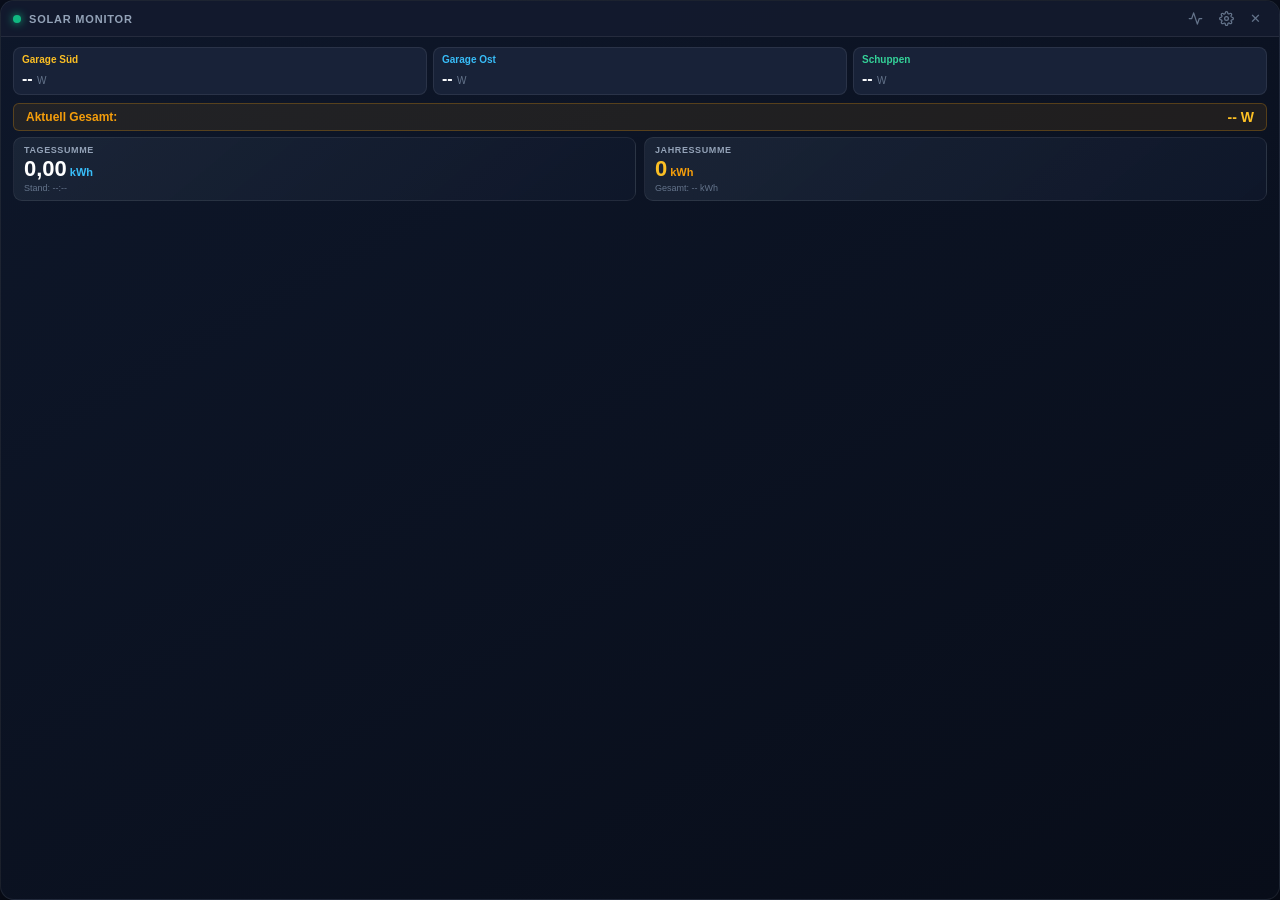
<file: ui/index.html>
<!DOCTYPE html>
<html lang="de">
<head>
  <meta charset="UTF-8">
  <meta name="viewport" content="width=device-width, initial-scale=1.0">
  <title>Solar Monitor</title>
  <link rel="stylesheet" href="style.css">
  <script src="chart.umd.min.js"></script>
</head>
<body>
  <div class="widget-container" id="widgetContainer">
    <!-- Header (Draggable) -->
    <header class="widget-header" id="widgetHeader">
      <div class="brand">
        <span class="status-dot online" id="statusDot" title="Fritz!Box verbunden"></span>
        <span class="brand-title">SOLAR MONITOR</span>
      </div>
      <div class="actions">
        <button id="btnToggleGraph" class="icon-btn" title="Live-Graph ein-/ausklappen">
          <svg width="15" height="15" viewBox="0 0 24 24" fill="none" stroke="currentColor" stroke-width="2" stroke-linecap="round" stroke-linejoin="round">
            <polyline points="22 12 18 12 15 21 9 3 6 12 2 12"></polyline>
          </svg>
        </button>
        <button id="btnSettings" class="icon-btn" title="Einstellungen">
          <svg width="15" height="15" viewBox="0 0 24 24" fill="none" stroke="currentColor" stroke-width="2" stroke-linecap="round" stroke-linejoin="round">
            <circle cx="12" cy="12" r="3"></circle>
            <path d="M19.4 15a1.65 1.65 0 0 0 .33 1.82l.06.06a2 2 0 0 1 0 2.83 2 2 0 0 1-2.83 0l-.06-.06a1.65 1.65 0 0 0-1.82-.33 1.65 1.65 0 0 0-1 1.51V21a2 2 0 0 1-2 2 2 2 0 0 1-2-2v-.09A1.65 1.65 0 0 0 9 19.4a1.65 1.65 0 0 0-1.82.33l-.06.06a2 2 0 0 1-2.83 0 2 2 0 0 1 0-2.83l.06-.06a1.65 1.65 0 0 0 .33-1.82 1.65 1.65 0 0 0-1.51-1H3a2 2 0 0 1-2-2 2 2 0 0 1 2-2h.09A1.65 1.65 0 0 0 4.6 9a1.65 1.65 0 0 0-.33-1.82l-.06-.06a2 2 0 0 1 0-2.83 2 2 0 0 1 2.83 0l.06.06a1.65 1.65 0 0 0 1.82.33H9a1.65 1.65 0 0 0 1-1.51V3a2 2 0 0 1 2-2 2 2 0 0 1 2 2v.09a1.65 1.65 0 0 0 1 1.51 1.65 1.65 0 0 0 1.82-.33l.06-.06a2 2 0 0 1 2.83 0 2 2 0 0 1 0 2.83l-.06.06a1.65 1.65 0 0 0-.33 1.82V9a1.65 1.65 0 0 0 1.51 1H21a2 2 0 0 1 2 2 2 2 0 0 1-2 2h-.09a1.65 1.65 0 0 0-1.51 1z"></path>
          </svg>
        </button>
        <button id="btnClose" class="icon-btn close-btn" title="Beenden">✕</button>
      </div>
    </header>

    <!-- Main Content Area -->
    <main class="widget-content">
      <!-- 3 Instantaneous Values (Oben 3 Werte) -->
      <section class="sockets-grid">
        <div class="socket-card slot-1" id="cardSocket1">
          <div class="socket-label" id="nameSocket1">Garage Süd</div>
          <div class="socket-val"><span id="valSocket1">--</span> <small>W</small></div>
        </div>
        <div class="socket-card slot-2" id="cardSocket2">
          <div class="socket-label" id="nameSocket2">Garage Ost</div>
          <div class="socket-val"><span id="valSocket2">--</span> <small>W</small></div>
        </div>
        <div class="socket-card slot-3" id="cardSocket3">
          <div class="socket-label" id="nameSocket3">Schuppen</div>
          <div class="socket-val"><span id="valSocket3">--</span> <small>W</small></div>
        </div>
      </section>

      <!-- Total Current Power -->
      <section class="totals-section">
        <div class="total-current-badge">
          <span class="badge-label">Aktuell Gesamt:</span>
          <span class="badge-value" id="valTotalCurrent">-- W</span>
        </div>
        
        <!-- Sums Grid: Tagessumme & Jahressumme -->
        <div class="sums-grid" id="btnOpenGraphDaily" title="Klicken für Live-Graph">
          <div class="daily-sum-card">
            <div class="card-top-title">TAGESSUMME</div>
            <div class="daily-number">
              <span id="valDailyKwh">0,00</span>
              <span class="unit">kWh</span>
            </div>
            <div class="card-footer-sub" id="lblUpdated">Stand: --:--</div>
          </div>
          
          <div class="year-sum-card">
            <div class="card-top-title">JAHRESSUMME</div>
            <div class="year-number">
              <span id="valYearKwh">0</span>
              <span class="unit">kWh</span>
            </div>
            <div class="card-footer-sub" id="lblLifetime">Gesamt: -- kWh</div>
          </div>
        </div>
      </section>

      <!-- Expandable Live Graph Section -->
      <section class="graph-section" id="graphSection">
        <div class="graph-section-header">
          <div class="graph-tabs">
            <button id="tabLive" class="graph-tab active" type="button">LIVE</button>
            <button id="tabMonths" class="graph-tab" type="button">MONATE</button>
          </div>
          <span class="pill-peak" id="lblPeak">Spitze: -- W</span>
        </div>
        <div class="canvas-wrapper">
          <canvas id="solarChart"></canvas>
        </div>
      </section>
    </main>

    <!-- Settings Overlay (Zahnrad) -->
    <div class="settings-modal" id="settingsModal">
      <div class="settings-header">
        <span>Einstellungen</span>
        <button id="btnCloseSettings" class="icon-btn">✕</button>
      </div>
      <div class="settings-body">
        <div class="form-group">
          <label>Fritz!Box Adresse:</label>
          <input type="text" id="cfgHost" value="192.168.178.1" placeholder="192.168.178.1">
        </div>
        <div class="form-group">
          <label>Fritz!Box-Kennwort:</label>
          <input type="password" id="cfgPassword" placeholder="Kennwort eingeben">
        </div>
        <div class="form-group">
          <label>Aktualisierungs-Intervall:</label>
          <select id="cfgInterval">
            <option value="30">30 Sekunden</option>
            <option value="60" selected>1 Minute (Standard)</option>
            <option value="120">2 Minuten</option>
            <option value="300">5 Minuten</option>
          </select>
        </div>

        <div class="form-group">
          <label class="check-row" for="cfgAutostart">
            <input type="checkbox" id="cfgAutostart">
            <span>Bei PC-Start automatisch starten</span>
          </label>
        </div>
        
        <div class="form-group">
          <label>Steckdosen-Zuweisung:</label>
          <button id="btnDiscoverDevices" class="secondary-btn" type="button">Steckdosen suchen</button>
          <div id="deviceSelectionList" class="device-select-area">
            <small class="hint">Klicken zum Neuladen der Steckdosen von der Fritz!Box.</small>
          </div>
        </div>

        <div class="status-msg" id="settingsStatusMsg"></div>
      </div>
      <div class="settings-footer">
        <button id="btnSaveSettings" class="primary-btn">Speichern & Verbinden</button>
      </div>
    </div>
  </div>

  <script src="app.js"></script>
</body>
</html>
</file>
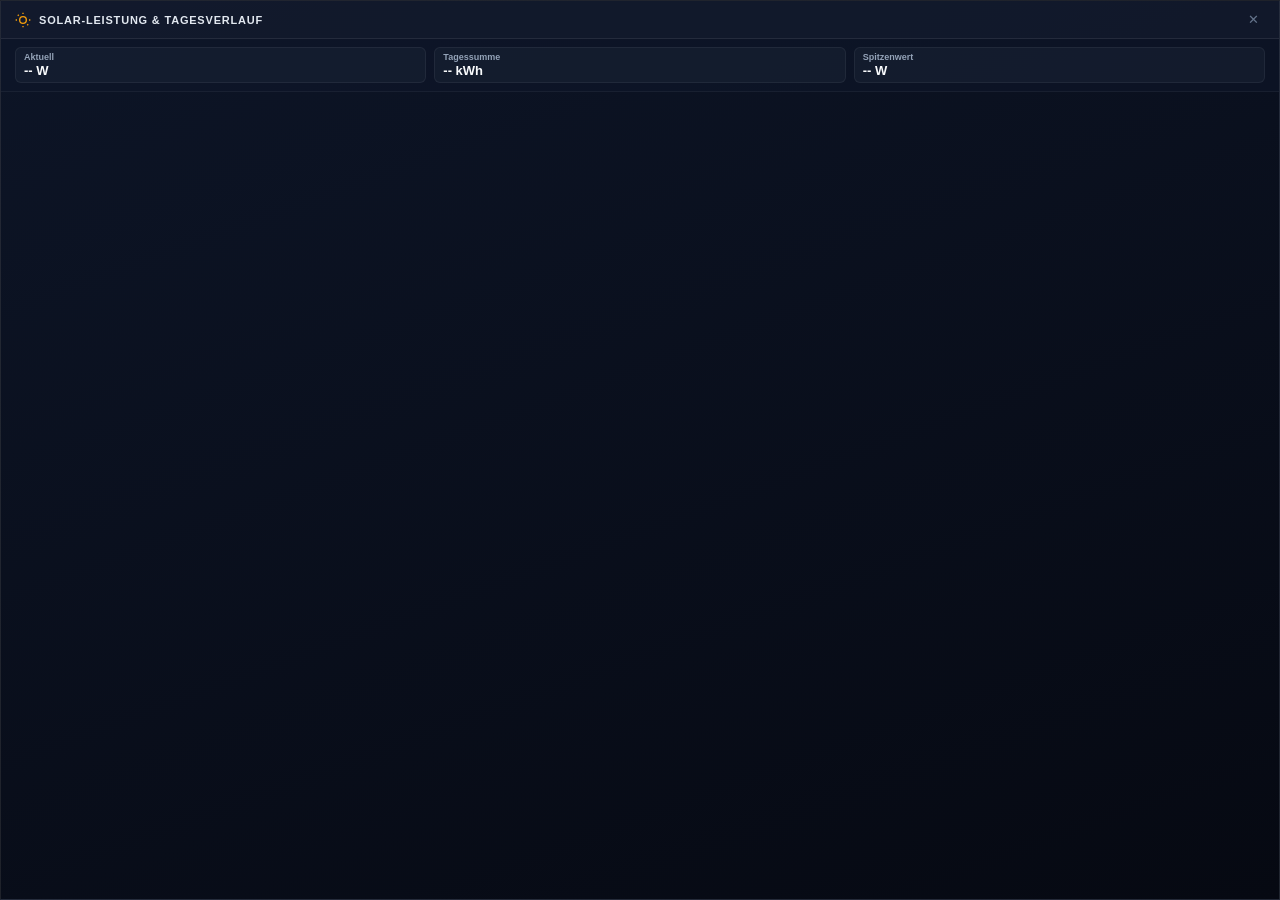
<file: ui/graph.html>
<!DOCTYPE html>
<html lang="de">
<head>
  <meta charset="UTF-8">
  <meta name="viewport" content="width=device-width, initial-scale=1.0">
  <title>Solar Ertrag - Live Graph</title>
  <link rel="stylesheet" href="style.css">
  <link rel="stylesheet" href="graph.css">
  <script src="chart.umd.min.js"></script>
</head>
<body class="graph-body">
  <div class="graph-window">
    <header class="graph-header">
      <div class="graph-brand">
        <svg width="16" height="16" viewBox="0 0 24 24" fill="none" stroke="#f59e0b" stroke-width="2">
          <circle cx="12" cy="12" r="5"></circle>
          <line x1="12" y1="1" x2="12" y2="3"></line>
          <line x1="12" y1="21" x2="12" y2="23"></line>
          <line x1="4.22" y1="4.22" x2="5.64" y2="5.64"></line>
          <line x1="18.36" y1="18.36" x2="19.78" y2="19.78"></line>
          <line x1="1" y1="12" x2="3" y2="12"></line>
          <line x1="21" y1="12" x2="23" y2="12"></line>
        </svg>
        <span>SOLAR-LEISTUNG & TAGESVERLAUF</span>
      </div>
      <button id="btnCloseGraph" class="icon-btn close-btn" title="Schließen">✕</button>
    </header>

    <div class="graph-stats-bar">
      <div class="stat-pill">
        <span class="pill-label">Aktuell</span>
        <span class="pill-val" id="pillCurrent">-- W</span>
      </div>
      <div class="stat-pill">
        <span class="pill-label">Tagessumme</span>
        <span class="pill-val" id="pillDaily">-- kWh</span>
      </div>
      <div class="stat-pill">
        <span class="pill-label">Spitzenwert</span>
        <span class="pill-val" id="pillPeak">-- W</span>
      </div>
    </div>

    <div class="canvas-container">
      <canvas id="solarChart"></canvas>
    </div>
  </div>

  <script src="graph.js"></script>
</body>
</html>
</file>
<file: ui/style.css>
:root {
  --bg-primary: #0a0f1d;
  --bg-secondary: #131b2e;
  --bg-card: #182238;
  --border-color: rgba(255, 255, 255, 0.08);
  --border-active: rgba(245, 158, 11, 0.4);
  
  --text-primary: #f8fafc;
  --text-secondary: #94a3b8;
  --text-muted: #64748b;
  
  --slot1-color: #fbbf24;
  --slot2-color: #38bdf8;
  --slot3-color: #34d399;
  --accent-total: #f59e0b;
}

* {
  box-sizing: border-box;
  margin: 0;
  padding: 0;
  user-select: none;
  -webkit-user-select: none;
}

body {
  font-family: -apple-system, BlinkMacSystemFont, "Segoe UI", Roboto, Helvetica, Arial, sans-serif;
  background-color: var(--bg-primary);
  color: var(--text-primary);
  overflow: hidden;
  height: 100vh;
  width: 100vw;
  display: flex;
}

.widget-container {
  width: 100%;
  height: 100%;
  background: linear-gradient(150deg, #0e172a 0%, #080d19 100%);
  border: 1px solid var(--border-color);
  border-radius: 14px;
  display: flex;
  flex-direction: column;
  position: relative;
  overflow: hidden;
  box-shadow: 0 12px 36px rgba(0, 0, 0, 0.7);
}

/* Header */
.widget-header {
  height: 36px;
  min-height: 36px;
  display: flex;
  align-items: center;
  justify-content: space-between;
  padding: 0 12px;
  background: rgba(19, 27, 46, 0.85);
  border-bottom: 1px solid var(--border-color);
  cursor: grab;
}

.widget-header:active {
  cursor: grabbing;
}

.brand {
  display: flex;
  align-items: center;
  gap: 8px;
  pointer-events: none;
}

.status-dot {
  width: 8px;
  height: 8px;
  border-radius: 50%;
  background-color: #64748b;
  box-shadow: 0 0 6px rgba(100, 116, 139, 0.5);
  transition: all 0.3s ease;
}

.status-dot.online {
  background-color: #10b981;
  box-shadow: 0 0 8px #10b981;
}

.status-dot.offline {
  background-color: #ef4444;
  box-shadow: 0 0 8px #ef4444;
}

.brand-title {
  font-size: 11px;
  font-weight: 700;
  letter-spacing: 0.8px;
  color: var(--text-secondary);
}

.actions {
  display: flex;
  align-items: center;
  gap: 4px;
}

.icon-btn {
  background: transparent;
  border: none;
  color: var(--text-muted);
  cursor: pointer;
  padding: 4px 6px;
  border-radius: 6px;
  display: flex;
  align-items: center;
  justify-content: center;
  transition: all 0.15s ease;
}

.icon-btn:hover {
  background: rgba(255, 255, 255, 0.08);
  color: var(--text-primary);
}

.close-btn:hover {
  background: #dc2626;
  color: #fff;
}

/* Main Content */
.widget-content {
  flex: 1;
  padding: 10px 12px;
  display: flex;
  flex-direction: column;
  gap: 8px;
  overflow: hidden;
}

/* 3 Sockets Grid */
.sockets-grid {
  display: grid;
  grid-template-columns: repeat(3, 1fr);
  gap: 6px;
}

.socket-card {
  background: var(--bg-card);
  border: 1px solid var(--border-color);
  border-radius: 8px;
  padding: 6px 8px;
  display: flex;
  flex-direction: column;
  justify-content: space-between;
  min-height: 48px;
  transition: border-color 0.2s ease;
}

.socket-card:hover {
  border-color: rgba(255, 255, 255, 0.18);
}

.socket-label {
  font-size: 10px;
  font-weight: 600;
  color: var(--text-secondary);
  white-space: nowrap;
  overflow: hidden;
  text-overflow: ellipsis;
}

.slot-1 .socket-label { color: var(--slot1-color); }
.slot-2 .socket-label { color: var(--slot2-color); }
.slot-3 .socket-label { color: var(--slot3-color); }

.socket-val {
  font-size: 16px;
  font-weight: 700;
  color: var(--text-primary);
  margin-top: 1px;
}

.socket-val small {
  font-size: 10px;
  font-weight: 400;
  color: var(--text-muted);
}

/* Totals Section */
.totals-section {
  display: flex;
  flex-direction: column;
  gap: 6px;
}

.total-current-badge {
  display: flex;
  justify-content: space-between;
  align-items: center;
  padding: 5px 12px;
  background: rgba(245, 158, 11, 0.09);
  border: 1px solid rgba(245, 158, 11, 0.25);
  border-radius: 6px;
  font-size: 12px;
}

.badge-label {
  color: #f59e0b;
  font-weight: 600;
}

.badge-value {
  color: #fbbf24;
  font-weight: 800;
  font-size: 14px;
}

/* Sums Grid (Tagessumme & Jahressumme) */
.sums-grid {
  display: grid;
  grid-template-columns: 1fr 1fr;
  gap: 8px;
  cursor: pointer;
}

.daily-sum-card, .year-sum-card {
  background: linear-gradient(140deg, rgba(30, 41, 59, 0.8), rgba(15, 23, 42, 0.95));
  border: 1px solid var(--border-color);
  border-radius: 9px;
  padding: 7px 10px;
  display: flex;
  flex-direction: column;
  justify-content: space-between;
  transition: all 0.2s ease;
  min-height: 64px;
}

.sums-grid:hover .daily-sum-card, .sums-grid:hover .year-sum-card {
  border-color: var(--border-active);
  background: linear-gradient(140deg, rgba(30, 41, 59, 0.95), rgba(20, 30, 50, 1));
}

.card-top-title {
  font-size: 9px;
  font-weight: 700;
  letter-spacing: 0.6px;
  color: var(--text-secondary);
}

.daily-number, .year-number {
  font-size: 22px;
  font-weight: 800;
  color: #ffffff;
  display: flex;
  align-items: baseline;
  gap: 3px;
  margin: 1px 0;
}

.daily-number .unit, .year-number .unit {
  font-size: 11px;
  font-weight: 600;
  color: #38bdf8;
}

.year-number {
  color: #fbbf24;
}

.year-number .unit {
  color: #f59e0b;
}

.card-footer-sub {
  font-size: 9px;
  color: var(--text-muted);
  white-space: nowrap;
  overflow: hidden;
  text-overflow: ellipsis;
}

/* Expandable Graph Section */
.graph-section {
  display: none;
  flex-direction: column;
  gap: 4px;
  padding-top: 6px;
  border-top: 1px solid var(--border-color);
  flex: 1;
  min-height: 0;
}

.graph-section.active {
  display: flex;
}

.graph-section-header {
  display: flex;
  justify-content: space-between;
  align-items: center;
  padding: 0 2px;
}

.graph-section-title {
  font-size: 10px;
  font-weight: 700;
  color: var(--text-secondary);
  letter-spacing: 0.6px;
}

.pill-peak {
  font-size: 10px;
  font-weight: 700;
  color: #f59e0b;
}

.graph-tabs {
  display: flex;
  gap: 4px;
}

.graph-tab {
  background: transparent;
  border: 1px solid var(--border-color);
  color: var(--text-secondary);
  font-size: 9px;
  font-weight: 700;
  letter-spacing: 0.4px;
  padding: 3px 9px;
  border-radius: 10px;
  cursor: pointer;
  transition: all 0.15s ease;
}

.graph-tab:hover {
  color: var(--text-primary);
}

.graph-tab.active {
  background: #f59e0b;
  border-color: #f59e0b;
  color: #0f172a;
}

.canvas-wrapper {
  flex: 1;
  position: relative;
  background: rgba(0, 0, 0, 0.35);
  border-radius: 8px;
  padding: 6px 8px 8px 6px;
  min-height: 0;
}

#solarChart {
  display: block;
  max-width: 100%;
}

/* Settings Modal */
.settings-modal {
  position: absolute;
  top: 0;
  left: 0;
  width: 100%;
  height: 100%;
  background: #090d16;
  z-index: 100;
  display: flex;
  flex-direction: column;
  transform: translateY(100%);
  transition: transform 0.25s cubic-bezier(0.16, 1, 0.3, 1);
}

.settings-modal.active {
  transform: translateY(0);
}

.settings-header {
  height: 36px;
  padding: 0 12px;
  display: flex;
  align-items: center;
  justify-content: space-between;
  border-bottom: 1px solid var(--border-color);
  font-size: 12px;
  font-weight: 700;
  color: var(--text-primary);
}

.settings-body {
  flex: 1;
  padding: 10px 12px;
  overflow-y: auto;
  display: flex;
  flex-direction: column;
  gap: 8px;
}

.form-group {
  display: flex;
  flex-direction: column;
  gap: 3px;
}

.form-group label {
  font-size: 10px;
  font-weight: 600;
  color: var(--text-secondary);
}

.form-group input, .form-group select {
  background: var(--bg-card);
  border: 1px solid var(--border-color);
  color: var(--text-primary);
  padding: 5px 8px;
  border-radius: 6px;
  font-size: 11px;
  outline: none;
}

.form-group input:focus, .form-group select:focus {
  border-color: #f59e0b;
}

.check-row {
  display: flex;
  align-items: center;
  gap: 7px;
  font-size: 11px;
  font-weight: 500;
  color: var(--text-primary);
  cursor: pointer;
  padding: 2px 0;
}

.check-row input[type="checkbox"] {
  width: 14px;
  height: 14px;
  margin: 0;
  accent-color: #f59e0b;
  cursor: pointer;
}

.device-select-area {
  max-height: 80px;
  overflow-y: auto;
  border: 1px solid var(--border-color);
  border-radius: 6px;
  padding: 4px 6px;
  background: rgba(0, 0, 0, 0.2);
  margin-top: 4px;
}

.device-select-area .hint {
  color: var(--text-muted);
  font-size: 10px;
}

.device-item {
  display: flex;
  align-items: center;
  gap: 6px;
  font-size: 10px;
  padding: 2px 0;
}

.device-item input[type="checkbox"] {
  accent-color: #f59e0b;
}

.primary-btn, .secondary-btn {
  padding: 6px 10px;
  border-radius: 6px;
  font-size: 11px;
  font-weight: 600;
  cursor: pointer;
  border: none;
  transition: all 0.15s ease;
}

.primary-btn {
  background: #f59e0b;
  color: #0f172a;
  width: 100%;
}

.primary-btn:hover {
  background: #fbbf24;
}

.secondary-btn {
  background: var(--bg-card);
  border: 1px solid var(--border-color);
  color: var(--text-primary);
}

.secondary-btn:hover {
  background: rgba(255, 255, 255, 0.1);
}

.settings-footer {
  padding: 8px 12px;
  border-top: 1px solid var(--border-color);
}

.status-msg {
  font-size: 10px;
  margin-top: 4px;
}
.status-msg.error { color: #f87171; }
.status-msg.success { color: #34d399; }
</file>
<file: ui/graph.css>
.graph-body {
  margin: 0;
  padding: 0;
  width: 100vw;
  height: 100vh;
  background-color: #070a13;
  overflow: hidden;
  font-family: -apple-system, BlinkMacSystemFont, "Segoe UI", Roboto, sans-serif;
}

.graph-window {
  width: 100%;
  height: 100%;
  display: flex;
  flex-direction: column;
  background: linear-gradient(160deg, #0d1527 0%, #060912 100%);
  border: 1px solid rgba(255, 255, 255, 0.1);
  box-sizing: border-box;
}

.graph-header {
  height: 38px;
  display: flex;
  align-items: center;
  justify-content: space-between;
  padding: 0 14px;
  background: rgba(19, 27, 46, 0.8);
  border-bottom: 1px solid rgba(255, 255, 255, 0.08);
  -webkit-app-region: drag;
}

.graph-brand {
  display: flex;
  align-items: center;
  gap: 8px;
  font-size: 11px;
  font-weight: 700;
  letter-spacing: 0.8px;
  color: #e2e8f0;
}

.graph-header .icon-btn {
  -webkit-app-region: no-drag;
}

.graph-stats-bar {
  display: flex;
  gap: 8px;
  padding: 8px 14px;
  background: rgba(15, 23, 42, 0.5);
  border-bottom: 1px solid rgba(255, 255, 255, 0.05);
}

.stat-pill {
  flex: 1;
  background: rgba(30, 41, 59, 0.4);
  border: 1px solid rgba(255, 255, 255, 0.06);
  border-radius: 6px;
  padding: 4px 8px;
  display: flex;
  flex-direction: column;
}

.pill-label {
  font-size: 9px;
  color: #94a3b8;
  font-weight: 600;
}

.pill-val {
  font-size: 13px;
  font-weight: 700;
  color: #f8fafc;
  margin-top: 1px;
}

.canvas-container {
  flex: 1;
  padding: 10px 14px 12px 14px;
  position: relative;
  min-height: 0;
}

#solarChart {
  width: 100% !important;
  height: 100% !important;
}
</file>
